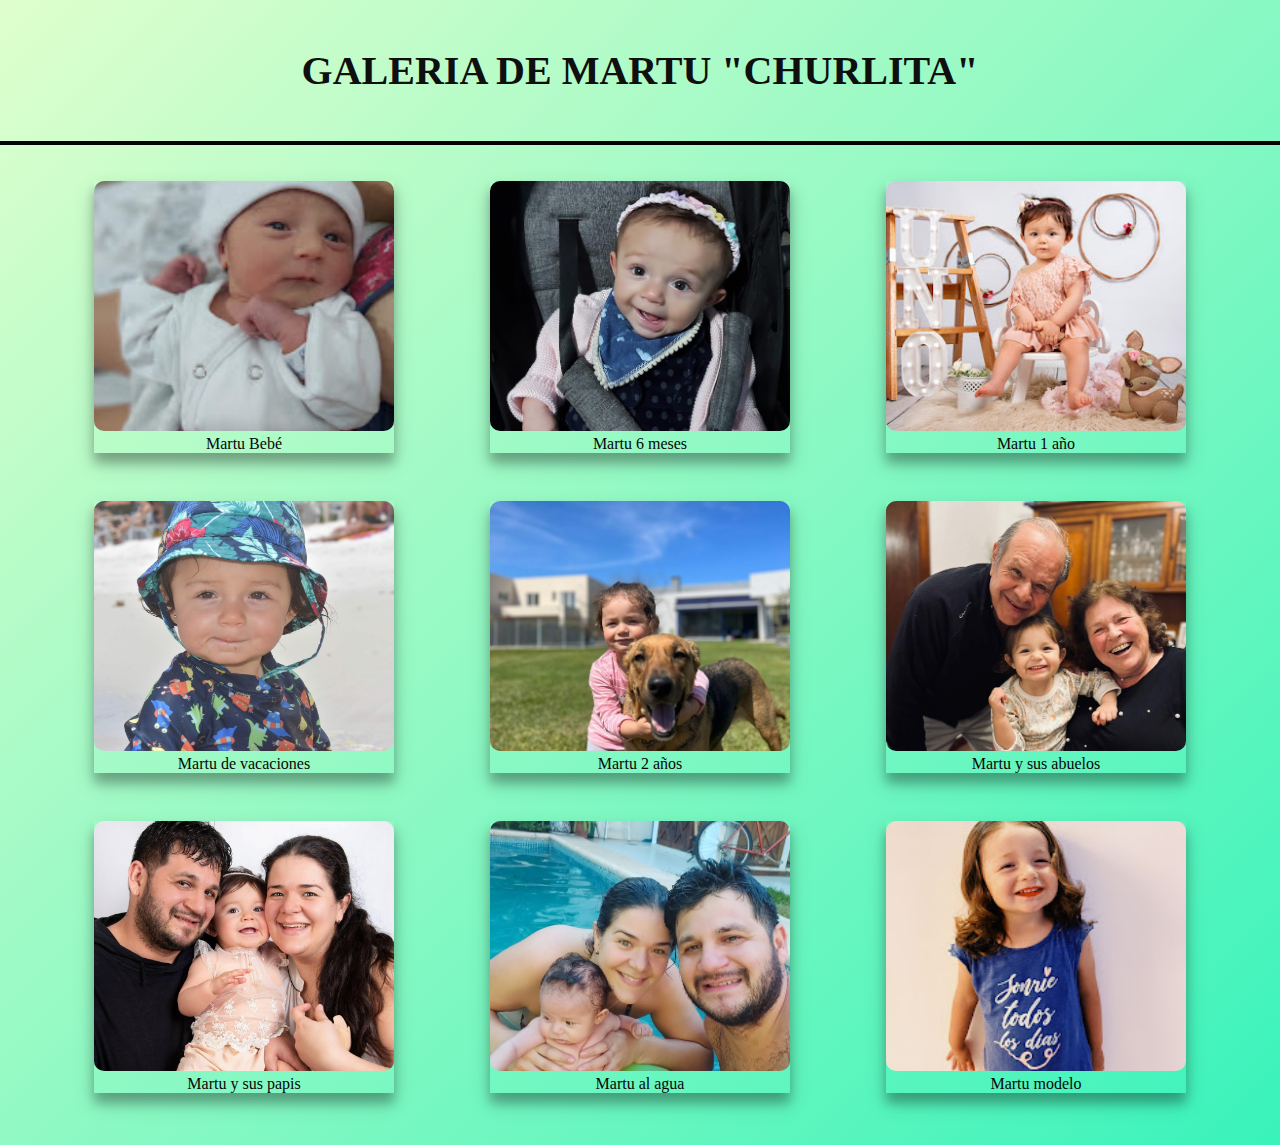
<file: index.html>
<!DOCTYPE html>
<html lang="en">
  <head>
    <meta charset="utf-8">
    <meta name="viewport" content="width=device-width, initial-scale=1.0">
    <title>Photo Gallery</title>
    <link rel="stylesheet" href="./styles.css">
  </head>
  <body>
    <header class="header">
      <h1>galeria de martu "churlita"</h1>
    </header>
    <div class="galeria">
    <figure>
    <a href="martubb.html"><img src="galeria Martu/martubebe.jpg" alt="martu recien nacida"></a>
    <figcaption>Martu Bebé</figcaption>
    </figure>
    <figure>
      <a href="martu6Meses.html"><img src="galeria Martu/martu6.jpg" alta="martu con vincha"></a>
    <figcaption>Martu 6 meses</figcaption>
    </figure>
    <figure>
      <a href="martu1Año.html"><img src="galeria Martu/martu1año.jpg" alt="1año"></a>
    <figcaption>Martu 1 año</figcaption>
    </figure>
    <figure> 
      <a href="martuDevacaciones.html"><img src="galeria Martu/martuvaca.JPG" alt="martu en buzios"></a>
     <figcaption>Martu de vacaciones</figcaption>
    </figure> 
    <figure>
      <a href="martu2Años.html"><img src="galeria Martu/martu2años.jpg" alt="martu 2 años"></a>
     <figcaption>Martu 2 años</figcaption>
    </figure>
    <figure> 
      <a href="abus.html"><img src="galeria Martu/abus.jpg" alt="abuelos"></a>
    <figcaption>Martu y sus abuelos</figcaption>  
    </figure>
    <figure>
      <a href="papis.html"><img src="galeria Martu/papis.jpg" alt="papis"></a>
     <figcaption>Martu y sus papis</figcaption> 
    </figure>  
    <figure>
      <a href="martuAgua.html"><img src="galeria Martu/agua.jpg" alt="al agua"></a>
      <figcaption>Martu al agua</figcaption>
    </figure>
    <figure>
      <a href="martuModelo.html"><img src="galeria Martu/modelo.jpg" alt="modelo"></a>
    <figcaption>Martu modelo</figcaption>
    </figure>
    </div>
  </body>
</html>
</file>
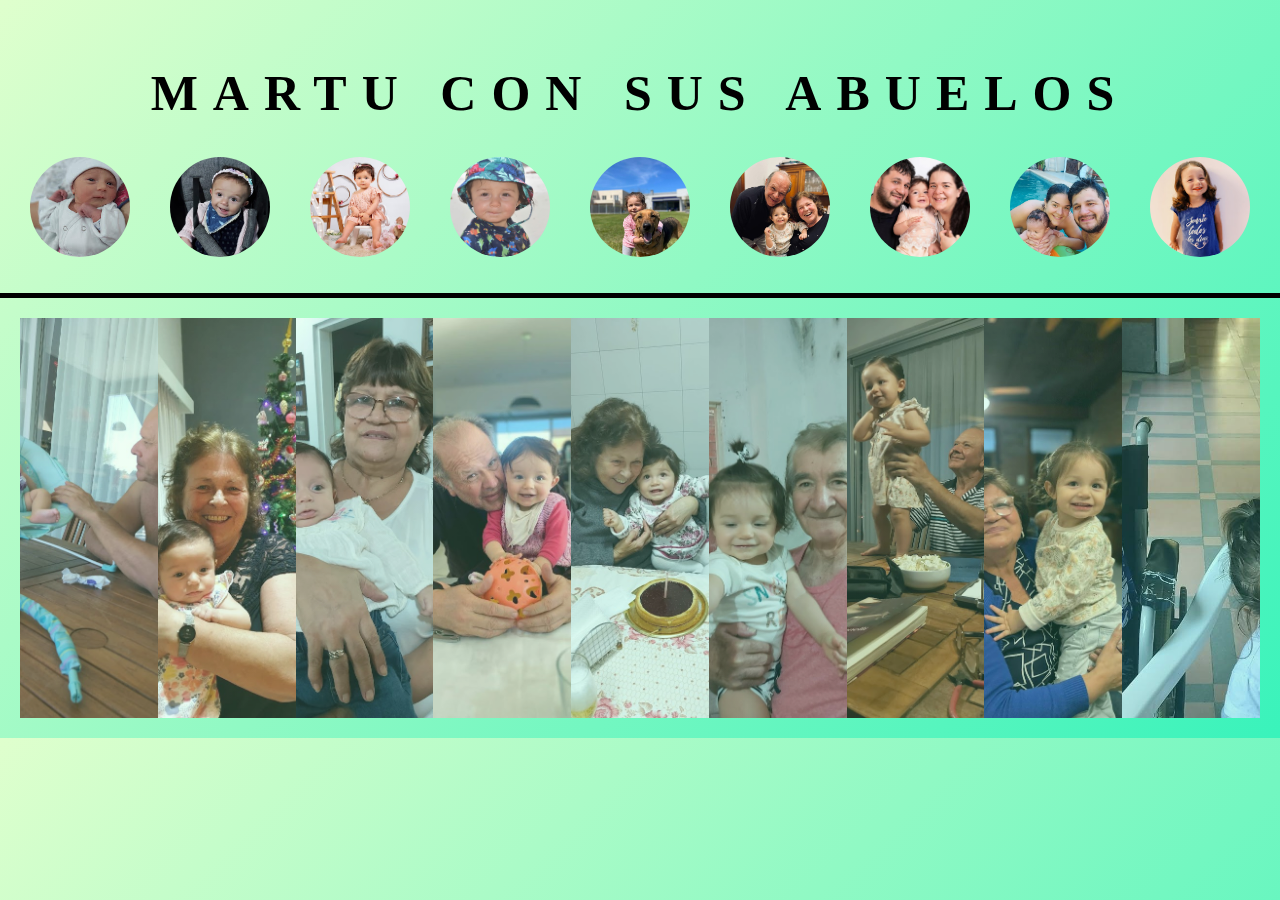
<file: abus.html>
<!DOCTYPE html>
<html lang="en">
  <head>
    <meta charset="utf-8">
    <meta name="viewport" content="width=device-width, initial-scale=1.0">
    <title>Photo Gallery</title>
    <link rel="stylesheet" href="./styles.css">
  </head>
  <body>
    <header class="encabezado">
      <a href="index.html"><h1>martu con sus abuelos</h1></a>
      <div class="fotitos">
        <a href="martubb.html"><img src="galeria Martu/martubebe.jpg" alt="martu recien nacida"></a>
        <a href="martu6Meses.html"><img src="galeria Martu/martu6.jpg" alta="martu con vincha"></a>
        <a href="martu1Año.html"><img src="galeria Martu/martu1año.jpg" alt="1año"></a>
        <a href="martuDevacaciones.html"><img src="galeria Martu/martuvaca.JPG" alt="martu en buzios"></a>
        <a href="martu2Años.html"><img src="galeria Martu/martu2años.jpg" alt="martu 2 años"></a>
        <a href="abus.html"><img src="galeria Martu/abus.jpg" alt="abuelos"></a>
        <a href="papis.html"><img src="galeria Martu/papis.jpg" alt="papis"></a>
        <a href="martuAgua.html"><img src="galeria Martu/agua.jpg" alt="al agua"></a>
        <a href="martuModelo.html"><img src="galeria Martu/modelo.jpg" alt="modelo"></a>
    </header>
    <div class="gallery">
      <img src="galeria Martu/martu y su abuelos/abus1.jpg" alt="martu bb y su abuelo Pablo">
      <img src="galeria Martu/martu y su abuelos/abus2.jpg" alt="martu y su abuela Cris en navidad">
      <img src="galeria Martu/martu y su abuelos/abus3.jpg" alt="martu y su abuela Miriam">
      <img src="galeria Martu/martu y su abuelos/abus4.jpg" alt="martu y su abuelo Pablo en haras">
      <img src="galeria Martu/martu y su abuelos/abus5.jpg" alt="martu y su abuela cris en su cumple">
      <img src="galeria Martu/martu y su abuelos/abus6.jpg" alt="martu uy su abuelo Antonio">
      <img src="galeria Martu/martu y su abuelos/abus7.jpg" alt="martu y su abu Pablo  sosteniendola">
      <img src="galeria Martu/martu y su abuelos/abus8.jpg" alt="Martu y su abuel Miriam en su cumple 2">
      <img src="galeria Martu/martu y su abuelos/abus9.jpg" alt="martu y su bisa Helen">
    </div>
  </body>
</html>
</file>
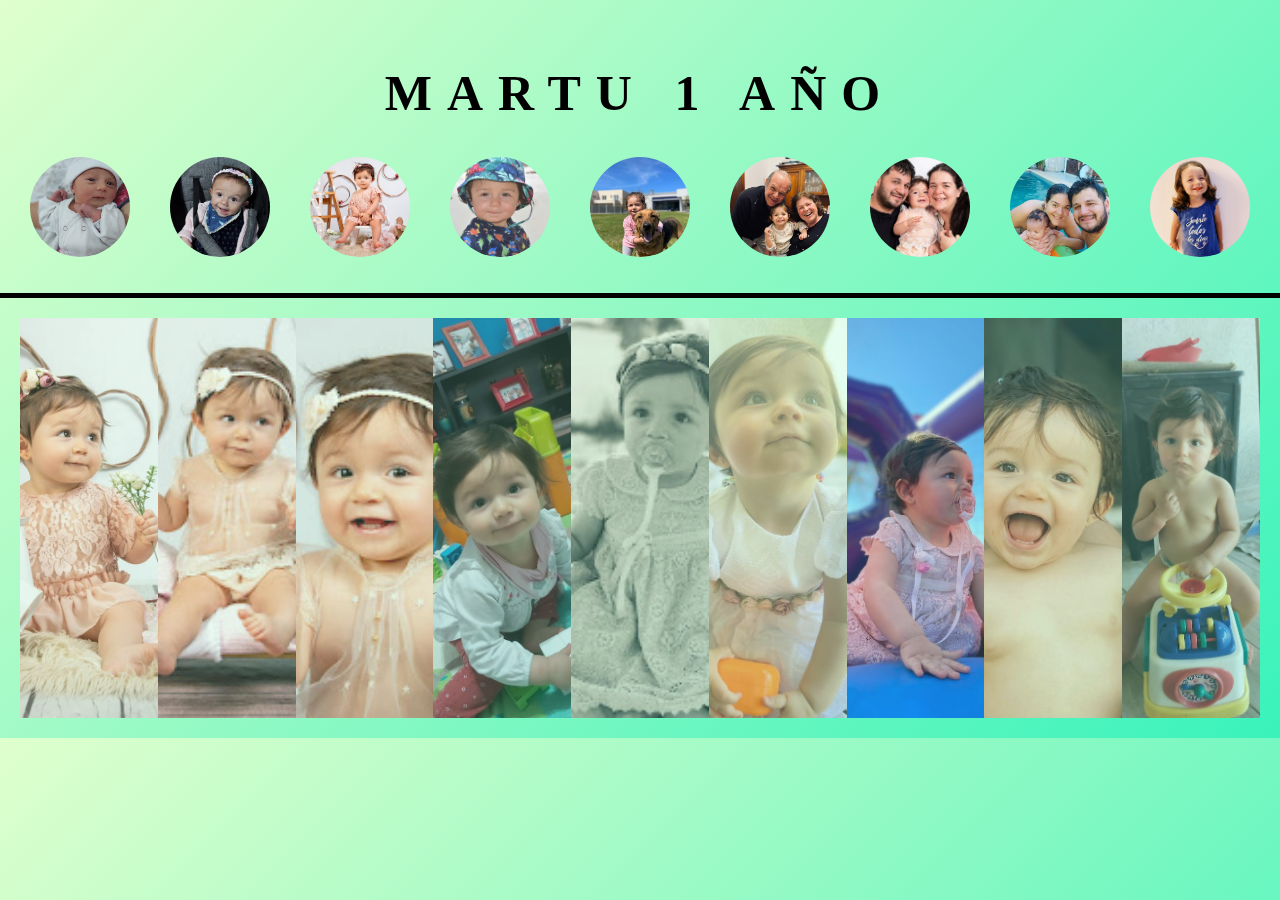
<file: martu1Año.html>
<!DOCTYPE html>
<html lang="en">
  <head>
    <meta charset="utf-8">
    <meta name="viewport" content="width=device-width, initial-scale=1.0">
    <title>Photo Gallery</title>
    <link rel="stylesheet" href="./styles.css">
  </head>
  <body>
    <header class="encabezado">
      <a href="index.html"><h1>martu 1 año</h1></a>
      <div class="fotitos">
        <a href="martubb.html"><img src="galeria Martu/martubebe.jpg" alt="martu recien nacida"></a>
        <a href="martu6Meses.html"><img src="galeria Martu/martu6.jpg" alta="martu con vincha"></a>
        <a href="martu1Año.html"><img src="galeria Martu/martu1año.jpg" alt="1año"></a>
        <a href="martuDevacaciones.html"><img src="galeria Martu/martuvaca.JPG" alt="martu en buzios"></a>
        <a href="martu2Años.html"><img src="galeria Martu/martu2años.jpg" alt="martu 2 años"></a>
        <a href="abus.html"><img src="galeria Martu/abus.jpg" alt="abuelos"></a>
        <a href="papis.html"><img src="galeria Martu/papis.jpg" alt="papis"></a>
        <a href="martuAgua.html"><img src="galeria Martu/agua.jpg" alt="al agua"></a>
        <a href="martuModelo.html"><img src="galeria Martu/modelo.jpg" alt="modelo"></a>
    </header>
    <div class="gallery">
      <img src="galeria Martu/martu1año/Martina (1).jpg" alt="martu en sesion de fotos con la regadera">
      <img src="galeria Martu/martu1año/Martina (2).jpg" alt="martu en una minicama">
      <img src="galeria Martu/martu1año/Martina (3).jpg" alt="martu aplaudiendo">
      <img src="galeria Martu/martu1año/Martina(4).jpg" alt="martu en su piso">
      <img src="galeria Martu/martu1año/Martina(5).jpg" alt="martu en su fiesta de primer año">
      <img src="galeria Martu/martu1año/Martina(6).jpg" alt="martu con su vestido de bautizo">
      <img src="galeria Martu/martu1año/Martina(7).jpg" alt="martu en el pelotero">
      <img src="galeria Martu/martu1año/Martina(8).jpg" alt="martu sonriendo con la boca abierta">
      <img src="galeria Martu/martu1año/Martina(9).jpg" alt="martu en su pata pata">
    </div>
  </body>
</html>
</file>
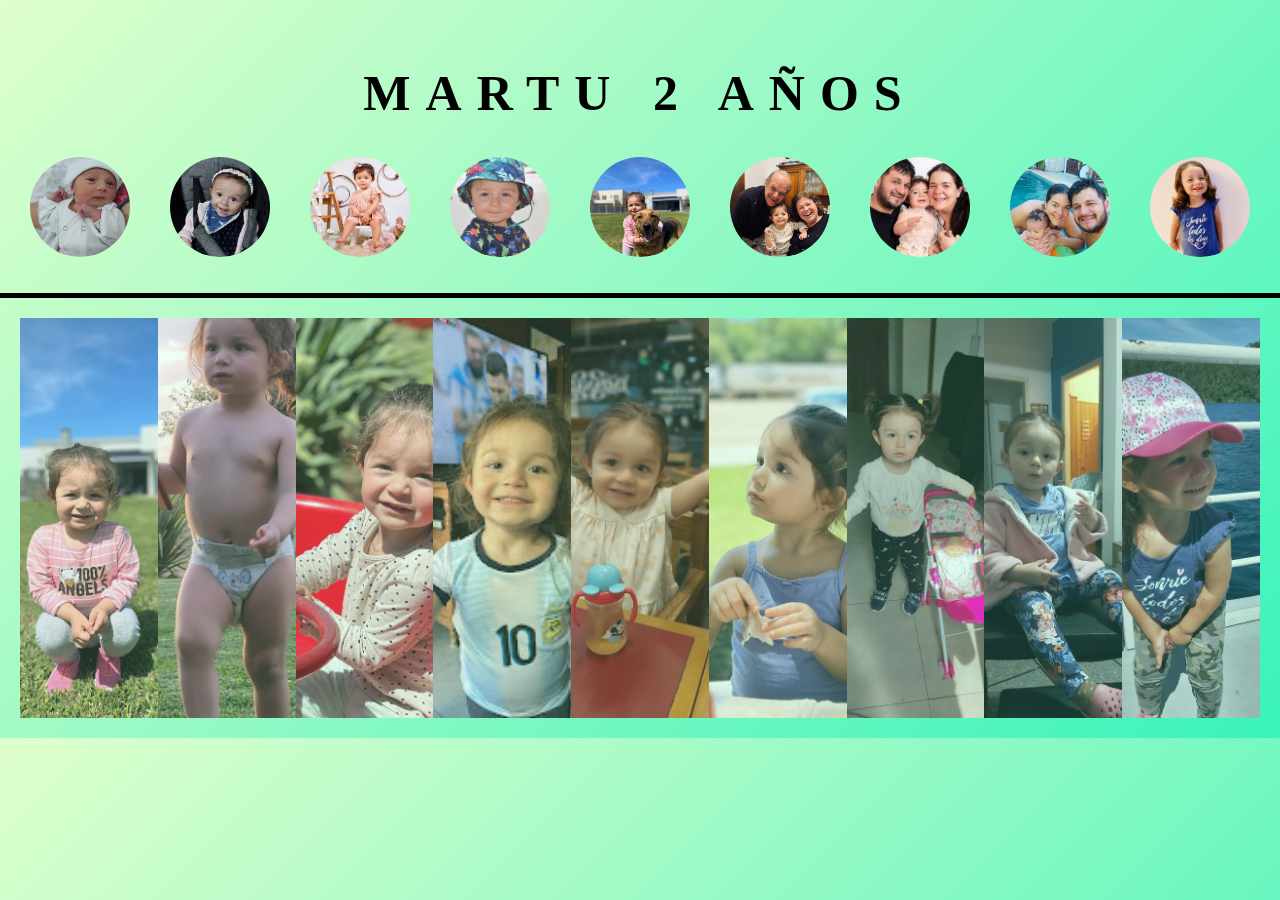
<file: martu2Años.html>
<!DOCTYPE html>
<html lang="en">
  <head>
    <meta charset="utf-8">
    <meta name="viewport" content="width=device-width, initial-scale=1.0">
    <title>Photo Gallery</title>
    <link rel="stylesheet" href="./styles.css">
  </head>
  <body>
    <header class="encabezado">
      <a href="index.html"><h1>martu 2 años</h1></a>
      <div class="fotitos">
        <a href="martubb.html"><img src="galeria Martu/martubebe.jpg" alt="martu recien nacida"></a>
        <a href="martu6Meses.html"><img src="galeria Martu/martu6.jpg" alta="martu con vincha"></a>
        <a href="martu1Año.html"><img src="galeria Martu/martu1año.jpg" alt="1año"></a>
        <a href="martuDevacaciones.html"><img src="galeria Martu/martuvaca.JPG" alt="martu en buzios"></a>
        <a href="martu2Años.html"><img src="galeria Martu/martu2años.jpg" alt="martu 2 años"></a>
        <a href="abus.html"><img src="galeria Martu/abus.jpg" alt="abuelos"></a>
        <a href="papis.html"><img src="galeria Martu/papis.jpg" alt="papis"></a>
        <a href="martuAgua.html"><img src="galeria Martu/agua.jpg" alt="al agua"></a>
        <a href="martuModelo.html"><img src="galeria Martu/modelo.jpg" alt="modelo"></a>
    </header>
    <div class="gallery">
     <img src="galeria Martu/martu2años/martu2años1.jpg" alt="martu en haras">
     <img src="galeria Martu/martu2años/martu2años2.jpg" alt="martu en haras con el celular">
     <img src="galeria Martu/martu2años/martu2años3.jpg" alt="martu en la taza giratoria">
     <img src="galeria Martu/martu2años/martu2años4.jpg" alt="martu con la camiseta de la seleccion argentina">
     <img src="galeria Martu/martu2años/martu2años5.jpg" alt="martu en la farola">
     <img src="galeria Martu/martu2años/martu2años6.jpg" alt="martu con un pedazo de jamon en la mano">
     <img src="galeria Martu/martu2años/martu2años7.jpg" alt="martu con su cochecito y su Bebé">
     <img src="galeria Martu/martu2años/martu2años8.jpg" alt="martu sentada en su mesita ratona">
     <img src="galeria Martu/martu2años/martu2años9.jpg" alt="martu en un barco en villa la angostura">
    </div>
  </body>
</html>
</file>
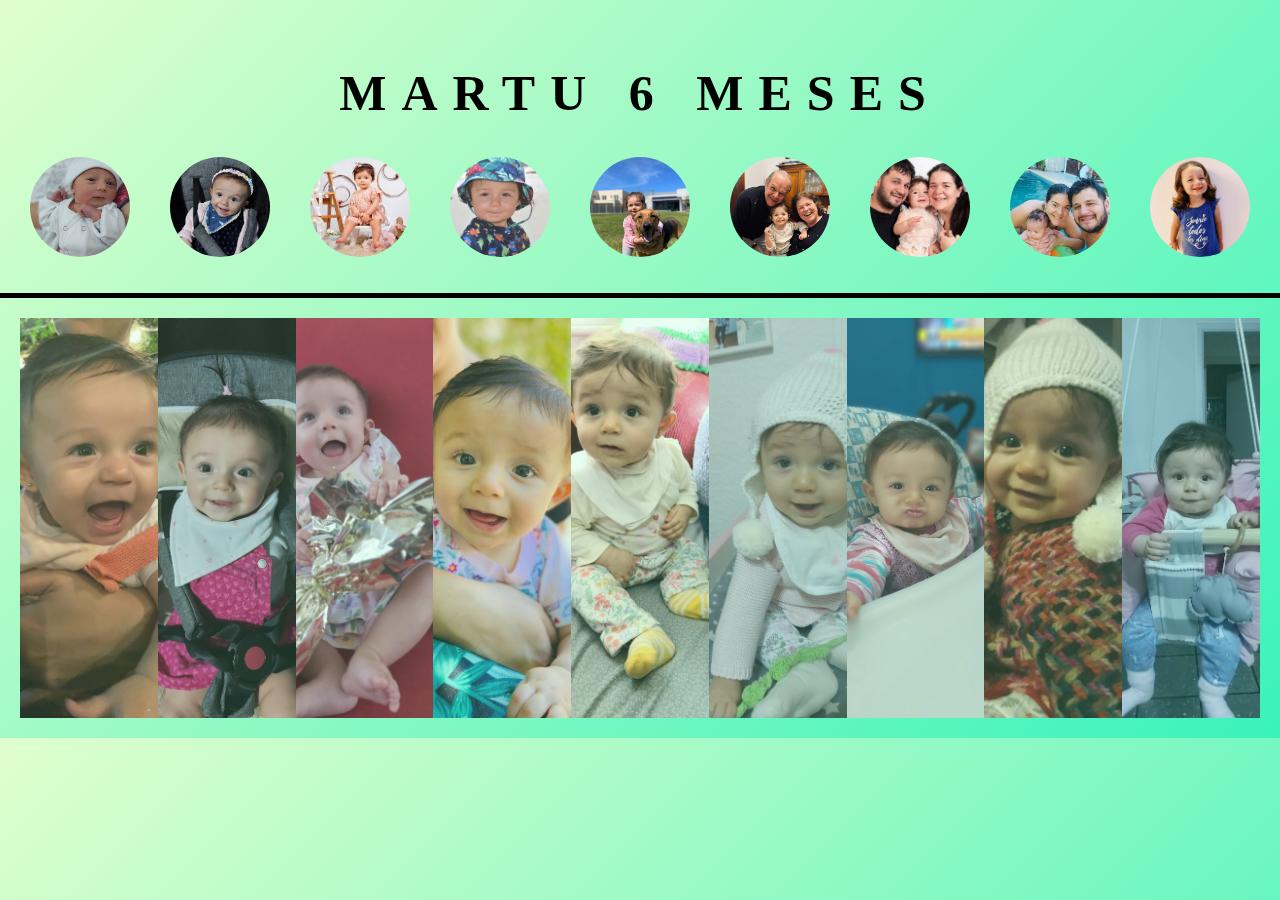
<file: martu6Meses.html>
<!DOCTYPE html>
<html lang="en">
  <head>
    <meta charset="utf-8">
    <meta name="viewport" content="width=device-width, initial-scale=1.0">
    <title>Photo Gallery</title>
    <link rel="stylesheet" href="./styles.css">
  </head>
  <body>
    <header class="encabezado">
      <a href="index.html"><h1>martu 6 meses</h1></a>
      <div class="fotitos">
        <a href="martubb.html"><img src="galeria Martu/martubebe.jpg" alt="martu recien nacida"></a>
        <a href="martu6Meses.html"><img src="galeria Martu/martu6.jpg" alta="martu con vincha"></a>
        <a href="martu1Año.html"><img src="galeria Martu/martu1año.jpg" alt="1año"></a>
        <a href="martuDevacaciones.html"><img src="galeria Martu/martuvaca.JPG" alt="martu en buzios"></a>
        <a href="martu2Años.html"><img src="galeria Martu/martu2años.jpg" alt="martu 2 años"></a>
        <a href="abus.html"><img src="galeria Martu/abus.jpg" alt="abuelos"></a>
        <a href="papis.html"><img src="galeria Martu/papis.jpg" alt="papis"></a>
        <a href="martuAgua.html"><img src="galeria Martu/agua.jpg" alt="al agua"></a>
        <a href="martuModelo.html"><img src="galeria Martu/modelo.jpg" alt="modelo"></a>
    </header>
    <div class="gallery">
      <img src="galeria Martu/martu6meses/martu6meses1.jpg" alt="martu con boca abierta">
      <img src="galeria Martu/martu6meses/martu6meses2.jpg" alt="martu con palmerita">
      <img src="galeria Martu/martu6meses/martu6meses3.jpg" alt="martu con huevo de pascua">
      <img src="galeria Martu/martu6meses/martu6meses4.jpg" alt="martu sonriente">
      <img src="galeria Martu/martu6meses/martu6meses5.jpg" alt="martu en pijama">
      <img src="galeria Martu/martu6meses/martulmeses6.jpg" alt="martu con gorrito de lana">
      <img src="galeria Martu/martu6meses/martu6meses7.jpg" alt="martu con piquito">
      <img src="galeria Martu/martu6meses/martu6meses8.jpg" alt="martu con poncho">
      <img src="galeria Martu/martu6meses/martu6meses9.jpg" alt="martu en la hamaca">
     
    </div>
  </body>
</html>
</file>
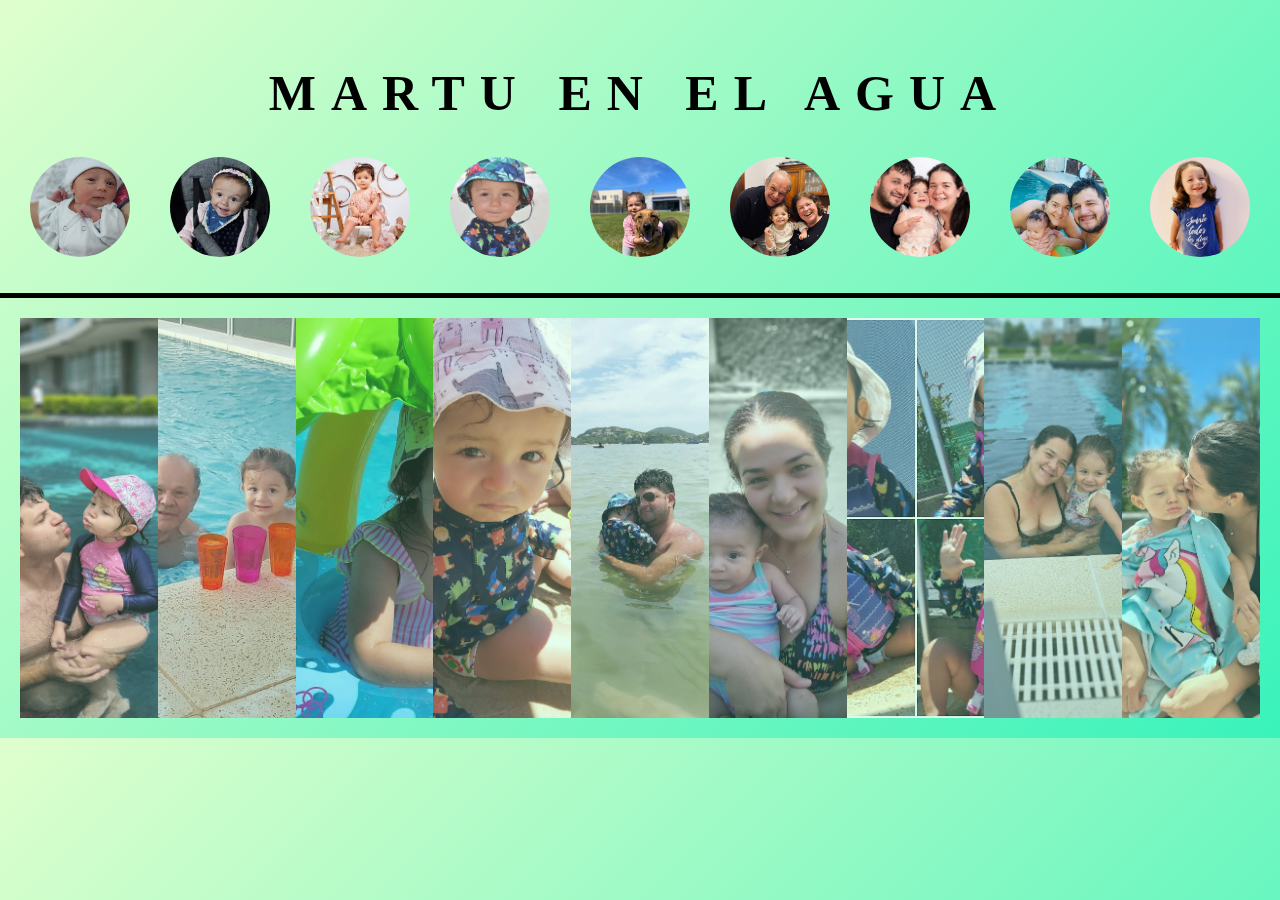
<file: martuAgua.html>
<!DOCTYPE html>
<html lang="en">
  <head>
    <meta charset="utf-8">
    <meta name="viewport" content="width=device-width, initial-scale=1.0">
    <title>Photo Gallery</title>
    <link rel="stylesheet" href="./styles.css">
  </head>
  <body>
    <header class="encabezado">
      <a href="index.html"><h1>martu en el agua</h1></a>
      <div class="fotitos">
        <a href="martubb.html"><img src="galeria Martu/martubebe.jpg" alt="martu recien nacida"></a>
        <a href="martu6Meses.html"><img src="galeria Martu/martu6.jpg" alta="martu con vincha"></a>
        <a href="martu1Año.html"><img src="galeria Martu/martu1año.jpg" alt="1año"></a>
        <a href="martuDevacaciones.html"><img src="galeria Martu/martuvaca.JPG" alt="martu en buzios"></a>
        <a href="martu2Años.html"><img src="galeria Martu/martu2años.jpg" alt="martu 2 años"></a>
        <a href="abus.html"><img src="galeria Martu/abus.jpg" alt="abuelos"></a>
        <a href="papis.html"><img src="galeria Martu/papis.jpg" alt="papis"></a>
        <a href="martuAgua.html"><img src="galeria Martu/agua.jpg" alt="al agua"></a>
        <a href="martuModelo.html"><img src="galeria Martu/modelo.jpg" alt="modelo"></a>
    </header>
    <div class="gallery">
     <img src="galeria Martu/martu al agua/agua1.jpg" alt="martu con su papa en la pileta">
     <img src="galeria Martu/martu al agua/agua2.jpg" alt="martu con su abuelo en la pileta">
     <img src="galeria Martu/martu al agua/agua3.jpg" alt="martu con su palmerita dentro de la pileta">
     <img src="galeria Martu/martu al agua/agua4.jpg" alt="martu en la orilla de la playa">
     <img src="galeria Martu/martu al agua/agua5.jpg" alt="martu en el mar con su papá en buzios">
     <img src="galeria Martu/martu al agua/agua6.jpg" alt="martu al borde de la pileta">
     <img src="galeria Martu/martu al agua/agua7.jpg" alt="collage de martu en la pileta">
     <img src="galeria Martu/martu al agua/agua8.jpg" alt="martu con su mamá en la pileta">
     <img src="galeria Martu/martu al agua/agua9.jpg" alt="martu y su mama despues de la pileta">
    </div>
  </body>
</html>
</file>
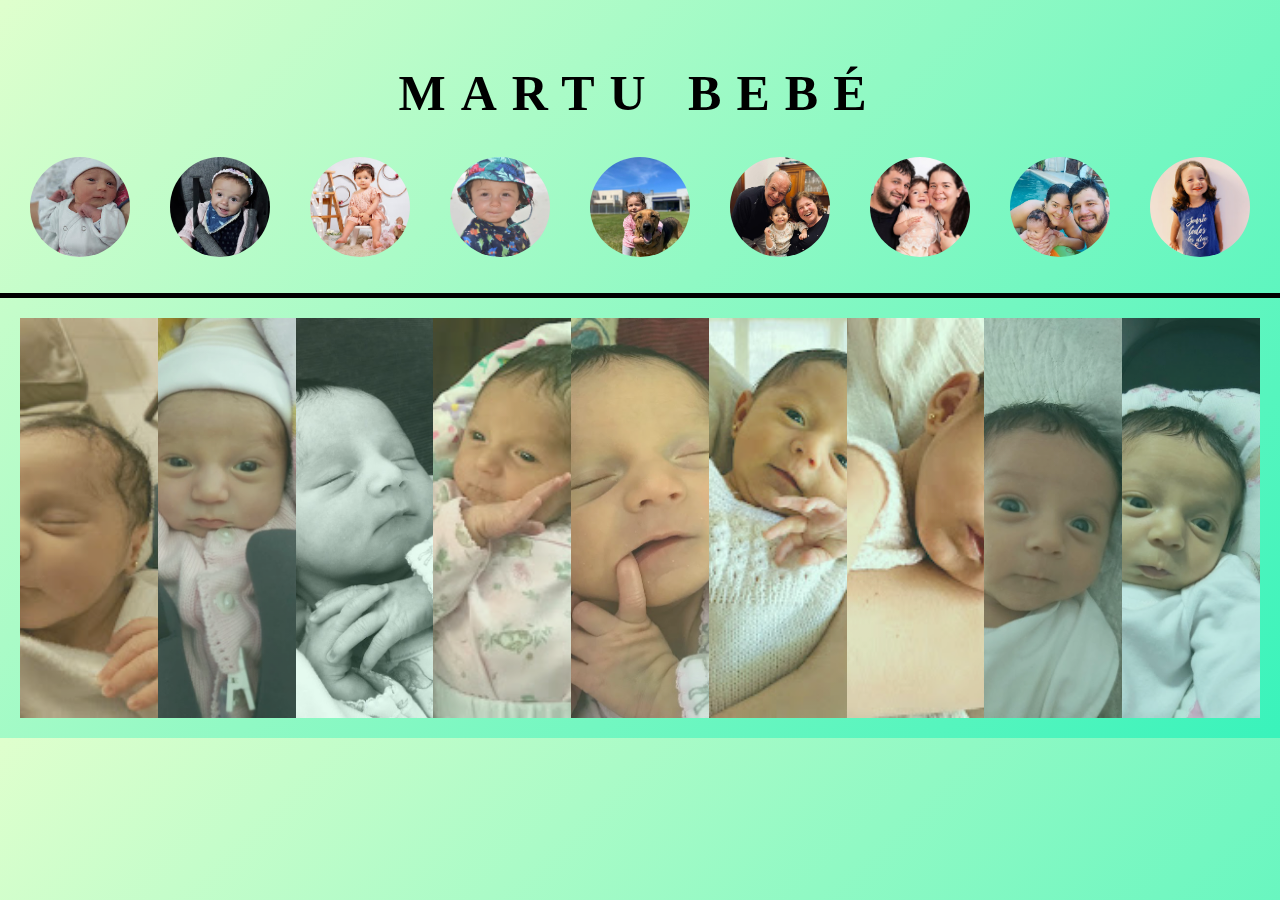
<file: martubb.html>
<!DOCTYPE html>
<html lang="en">
  <head>
    <meta charset="utf-8">
    <meta name="viewport" content="width=device-width, initial-scale=1.0">
    <title>Photo Gallery</title>
    <link rel="stylesheet" href="./styles.css">
  </head>
  <body>
    <header class="encabezado">
      <a href="index.html"><h1>martu Bebé</h1></a>
      <div class="fotitos">
        <a href="martubb.html"><img src="galeria Martu/martubebe.jpg" alt="martu recien nacida"></a>
        <a href="martu6Meses.html"><img src="galeria Martu/martu6.jpg" alta="martu con vincha"></a>
        <a href="martu1Año.html"><img src="galeria Martu/martu1año.jpg" alt="1año"></a>
        <a href="martuDevacaciones.html"><img src="galeria Martu/martuvaca.JPG" alt="martu en buzios"></a>
        <a href="martu2Años.html"><img src="galeria Martu/martu2años.jpg" alt="martu 2 años"></a>
        <a href="abus.html"><img src="galeria Martu/abus.jpg" alt="abuelos"></a>
        <a href="papis.html"><img src="galeria Martu/papis.jpg" alt="papis"></a>
        <a href="martuAgua.html"><img src="galeria Martu/agua.jpg" alt="al agua"></a>
        <a href="martuModelo.html"><img src="galeria Martu/modelo.jpg" alt="modelo"></a>
    </header>
    <div class="gallery">
      <img src="galeria Martu/martubb/martubb1.jpg">
      <img src="galeria Martu/martubb/martubb2.jpeg">
      <img src="galeria Martu/martubb/martubb3.jpg">
      <img src="galeria Martu/martubb/martubb4.jpg">
      <img src="galeria Martu/martubb/martubb5.jpg">
      <img src="galeria Martu/martubb/martubb6.jpg">
      <img src="galeria Martu/martubb/martubb7.jpg">
      <img src="galeria Martu/martubb/martubb8.jpg">
      <img src="galeria Martu/martubb/martubb9.jpg">
    </div>
  </body>
</html>
</file>
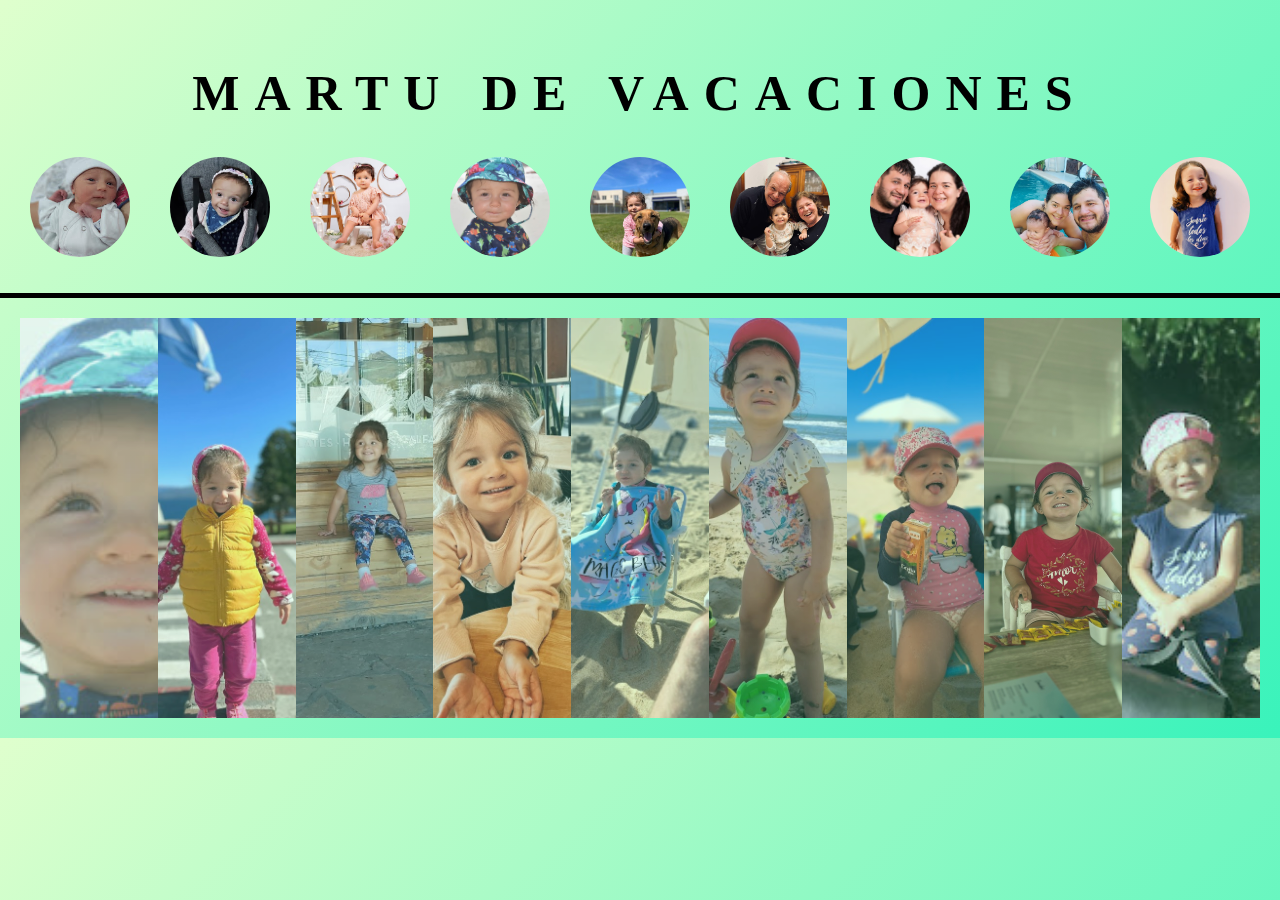
<file: martuDevacaciones.html>
<!DOCTYPE html>
<html lang="en">
  <head>
    <meta charset="utf-8">
    <meta name="viewport" content="width=device-width, initial-scale=1.0">
    <title>Photo Gallery</title>
    <link rel="stylesheet" href="./styles.css">
  </head>
  <body>
    <header class="encabezado">
      <a href="index.html"><h1>martu de vacaciones</h1></a>
      <div class="fotitos">
        <a href="martubb.html"><img src="galeria Martu/martubebe.jpg" alt="martu recien nacida"></a>
        <a href="martu6Meses.html"><img src="galeria Martu/martu6.jpg" alta="martu con vincha"></a>
        <a href="martu1Año.html"><img src="galeria Martu/martu1año.jpg" alt="1año"></a>
        <a href="martuDevacaciones.html"><img src="galeria Martu/martuvaca.JPG" alt="martu en buzios"></a>
        <a href="martu2Años.html"><img src="galeria Martu/martu2años.jpg" alt="martu 2 años"></a>
        <a href="abus.html"><img src="galeria Martu/abus.jpg" alt="abuelos"></a>
        <a href="papis.html"><img src="galeria Martu/papis.jpg" alt="papis"></a>
        <a href="martuAgua.html"><img src="galeria Martu/agua.jpg" alt="al agua"></a>
        <a href="martuModelo.html"><img src="galeria Martu/modelo.jpg" alt="modelo"></a>
    </header>
    <div class="gallery">
      <img src="galeria Martu/martuvacaciones/martuvaca1.JPG" alt="martu en buzios con piluso">
      <img src="galeria Martu/martuvacaciones/martuvaca2.jpg" alt="martu en bariloche con chaleco">
      <img src="galeria Martu/martuvacaciones/martuvaca3.jpg" alt="martu en la angostura en un banco">
      <img src="galeria Martu/martuvacaciones/martuvaca4.jpg" alt="martu en la estacion de servicio">
      <img src="galeria Martu/martuvacaciones/martuvaca5.jpg" alt="martu en la playa de punta del este">
      <img src="galeria Martu/martuvacaciones/martuvaca6.jpg" alt="martu con malla floriada en punta del este">
      <img src="galeria Martu/martuvacaciones/martuvaca7.jpg" alt="martu en la playa con su juguito cepita">
      <img src="galeria Martu/martuvacaciones/martuvaca8.jpg" alt="martu en el resto de american express">
      <img src="galeria Martu/martuvacaciones/martuvaca9.jpg" alt="martu en villa la angostura con el bolso de mate">
    </div>
  </body>
</html>
</file>
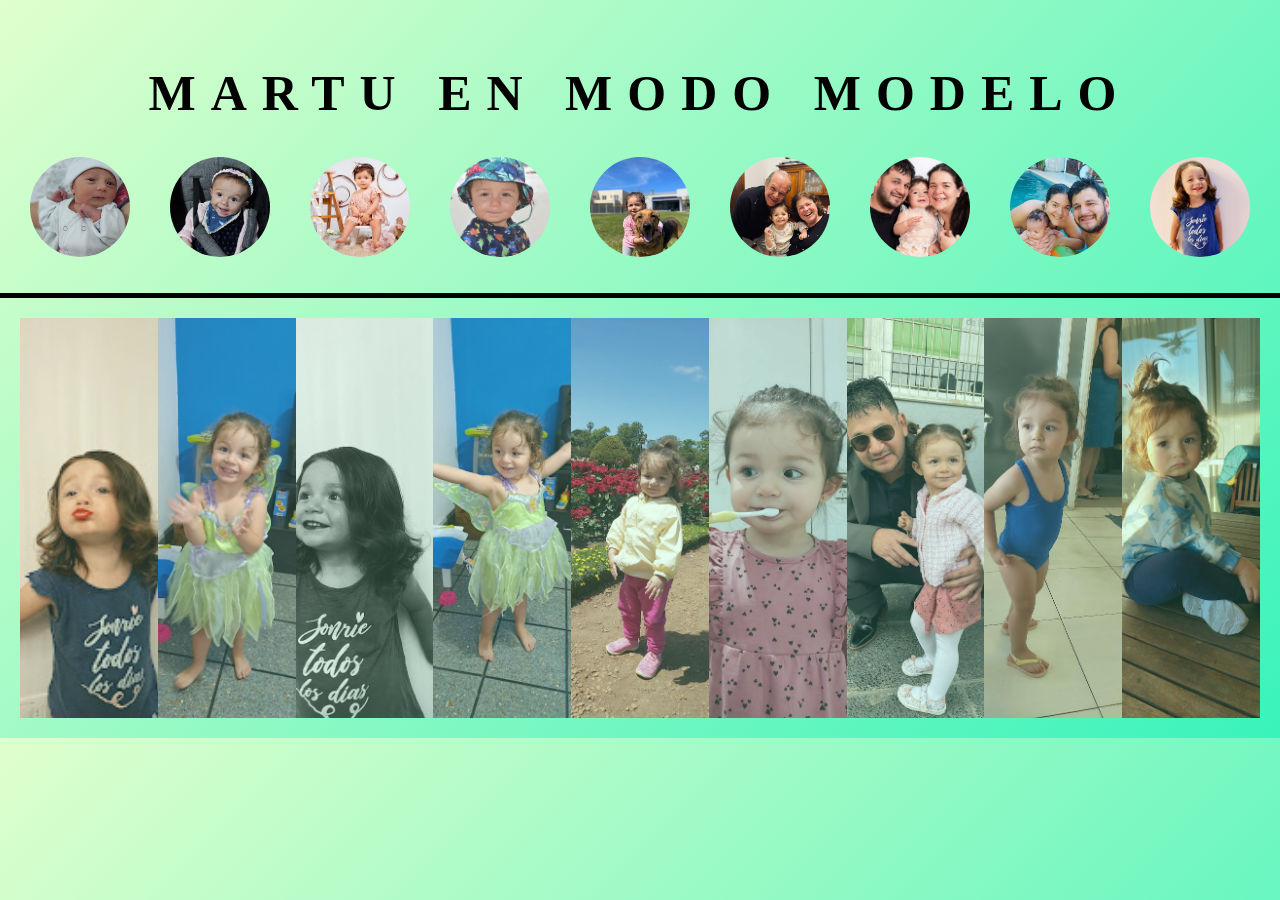
<file: martuModelo.html>
<!DOCTYPE html>
<html lang="en">
  <head>
    <meta charset="utf-8">
    <meta name="viewport" content="width=device-width, initial-scale=1.0">
    <title>Photo Gallery</title>
    <link rel="stylesheet" href="./styles.css">
  </head>
  <body>
    <header class="encabezado">
      <a href="index.html"><h1>martu en modo modelo</h1></a>
      <div class="fotitos">
        <a href="martubb.html"><img src="galeria Martu/martubebe.jpg" alt="martu recien nacida"></a>
        <a href="martu6Meses.html"><img src="galeria Martu/martu6.jpg" alta="martu con vincha"></a>
        <a href="martu1Año.html"><img src="galeria Martu/martu1año.jpg" alt="1año"></a>
        <a href="martuDevacaciones.html"><img src="galeria Martu/martuvaca.JPG" alt="martu en buzios"></a>
        <a href="martu2Años.html"><img src="galeria Martu/martu2años.jpg" alt="martu 2 años"></a>
        <a href="abus.html"><img src="galeria Martu/abus.jpg" alt="abuelos"></a>
        <a href="papis.html"><img src="galeria Martu/papis.jpg" alt="papis"></a>
        <a href="martuAgua.html"><img src="galeria Martu/agua.jpg" alt="al agua"></a>
        <a href="martuModelo.html"><img src="galeria Martu/modelo.jpg" alt="modelo"></a>
    </header>
    <div class="gallery">
      <img src="galeria Martu/martu modelo/modelo1.jpg" alt="martu dando piquito maquillada">
      <img src="galeria Martu/martu modelo/modelo2.jpg" alt="martu disfrazada de campanita aplaudiendo">
      <img src="galeria Martu/martu modelo/modelo3.jpg" alt="martu posando en blanco y negro">
      <img src="galeria Martu/martu modelo/modelo4.jpg" alt="martu disfrazada de campanita abriendo los brazos">
      <img src="galeria Martu/martu modelo/modelo5.jpg" alt="martu en el rosedal">
      <img src="galeria Martu/martu modelo/modelo6.jpg" alt="martu cepillandose los dientes">
      <img src="galeria Martu/martu modelo/modelo7.jpg" alt="martu posando con papá">
      <img src="galeria Martu/martu modelo/modelo8.jpg" alt="martu en clase de natacion">
      <img src="galeria Martu/martu modelo/modelo9.jpg" alt="martu posando arriba de la mesa">
    </div>
  </body>
</html>
</file>
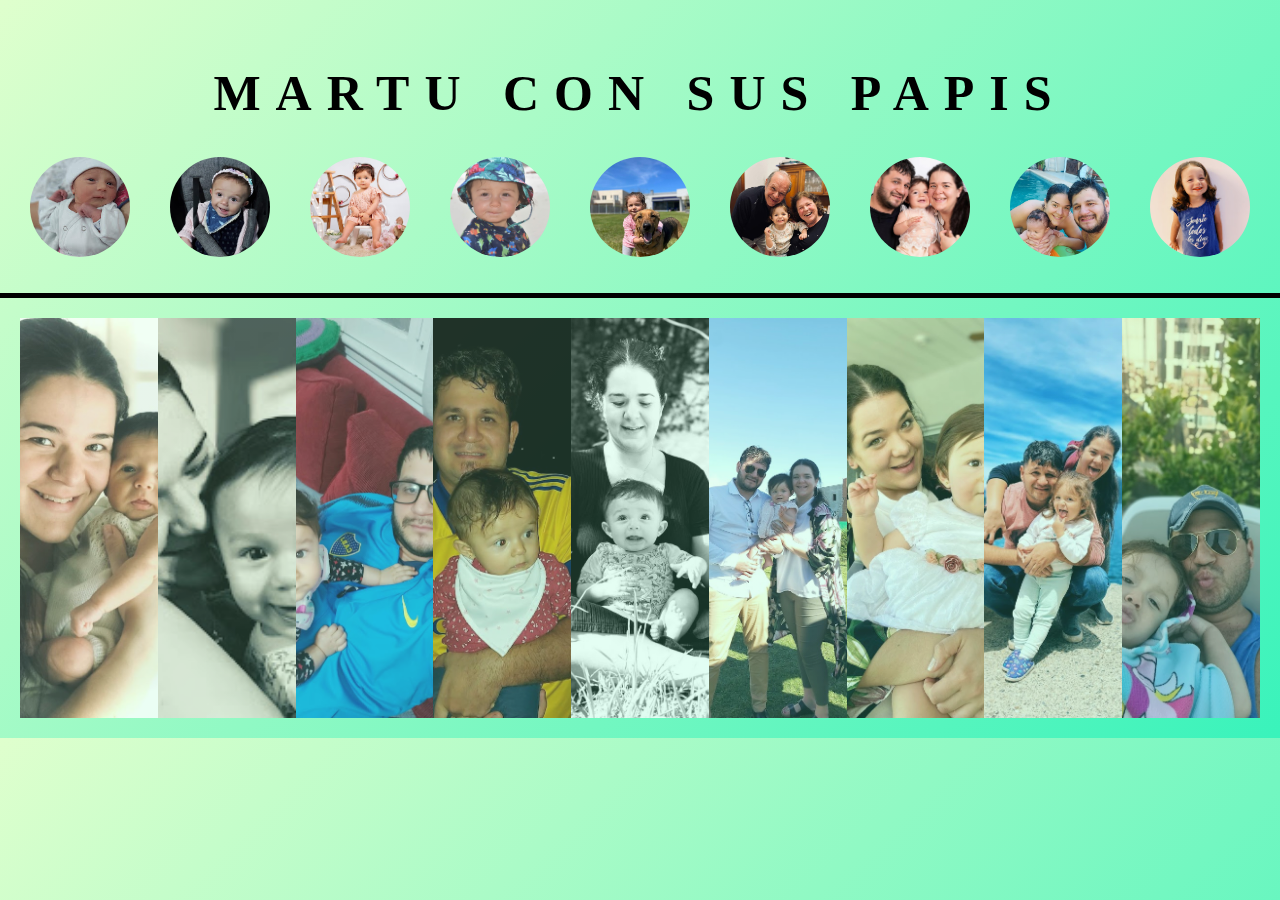
<file: papis.html>
<!DOCTYPE html>
<html lang="en">
  <head>
    <meta charset="utf-8">
    <meta name="viewport" content="width=device-width, initial-scale=1.0">
    <title>Photo Gallery</title>
    <link rel="stylesheet" href="./styles.css">
  </head>
  <body>
    <header class="encabezado">
      <a href="index.html"><h1>martu con sus papis</h1></a>
      <div class="fotitos">
        <a href="martubb.html"><img src="galeria Martu/martubebe.jpg" alt="martu recien nacida"></a>
        <a href="martu6Meses.html"><img src="galeria Martu/martu6.jpg" alta="martu con vincha"></a>
        <a href="martu1Año.html"><img src="galeria Martu/martu1año.jpg" alt="1año"></a>
        <a href="martuDevacaciones.html"><img src="galeria Martu/martuvaca.JPG" alt="martu en buzios"></a>
        <a href="martu2Años.html"><img src="galeria Martu/martu2años.jpg" alt="martu 2 años"></a>
        <a href="abus.html"><img src="galeria Martu/abus.jpg" alt="abuelos"></a>
        <a href="papis.html"><img src="galeria Martu/papis.jpg" alt="papis"></a>
        <a href="martuAgua.html"><img src="galeria Martu/agua.jpg" alt="al agua"></a>
        <a href="martuModelo.html"><img src="galeria Martu/modelo.jpg" alt="modelo"></a>
      </div>
    </header>
    <div class="gallery">
      <img src="galeria Martu/papis/papis1.jpg" alt="martu con su mamá cuando tenia un mes">
      <img src="galeria Martu/papis/papis2.jpg" alt="martu sonriendo con su mamá">
      <img src="galeria Martu/papis/papis3.jpg" alt="martu en el sillon con su papá">
      <img src="galeria Martu/papis/papis4.jpg" alt="martu con su papa y la camiseta de boca">
      <img src="galeria Martu/papis/papis5.jpg" alt="martu en el pasto con su mamá">
      <img src="galeria Martu/papis/papis6.jpg" alt="martu en su fiesta de un año con sus papis">
      <img src="galeria Martu/papis/papis7.jpg" alt="martu con su mama con su vestido de bautizo">
      <img src="galeria Martu/papis/papis8.jpg" alt="martu y sus papis en villa la angostura">
      <img src="galeria Martu/papis/papis9.jpg" alt="martu y su papa haciendo piquito en punta del este">
    </div>
  </body>
</html>
</file>
<file: styles.css>
* {
    box-sizing: border-box;
  }
  
  body {
    margin: 0;
    font-family:'Times New Roman', Times, serif;
    background-image: linear-gradient(-225deg, #DFFFCD 0%, #90F9C4 48%, #39F3BB 100%);
  }
  
  .header {
    text-align: center;
    text-transform: uppercase;
    padding: 20px;
    font-size: 20px;
    color: rgb(14, 15, 14);
    border-bottom: 4px solid rgb(2, 2, 2);
  }

  .galeria {
    display: flex;
    flex-direction: row;
    flex-wrap: wrap;
    justify-content: center;
    align-items: center;
    gap: 16px;
    max-width: 1400px;
    margin: 0 auto;
    padding: 20px 20px;
    
  }

  figure{
    box-shadow: 0 10px 20px rgba(0, 0, 0, 0.19), 0 10px 10px rgba(0, 0, 0, 0.23);
  }
  figcaption{
    color:rgb(7, 7, 7);
    text-align: center;
    
  }
  
  .galeria  img {
    width: 100%;
    width: 300px;
    height: 250px;
    object-fit: cover;
    border-radius: 10px;
  }
  
  .galeria::after {
    content: "";
    width: 350px;
  }

  .gallery{
    display: flex;
    width:auto;
    height: 400px;
    margin: 20px;
   
}

.gallery img{
   min-width: 0;
    flex:1 1 10px;
    object-fit:cover;
    opacity: .8;
   transition: 0.5s ease;
}
.gallery img:hover{
  cursor: crosshair;
  flex:1 1 280px;
    opacity: 1;
    filter: contrast(150%);
}

.encabezado a{
  text-decoration:none;
  color:rgb(0, 0, 0);
}

.encabezado {

    text-align: center;
    font-size: 25px;
    text-transform: uppercase;
    letter-spacing: 15px;
    padding: 30px;
    color:rgb(0, 0, 0);
    border-bottom: 5px solid rgb(0, 0, 0);;
}

.fotitos{
  display:flex;
  align-items: center;
  flex-wrap: wrap;
  justify-content:space-between;
  max-width: 1400px;
  margin-top: 35px;
}
.fotitos img{
  width: 100%;
  width: 100px;
  height: 100px;
  object-fit: cover;
  border-radius: 50%;
}
</file>
